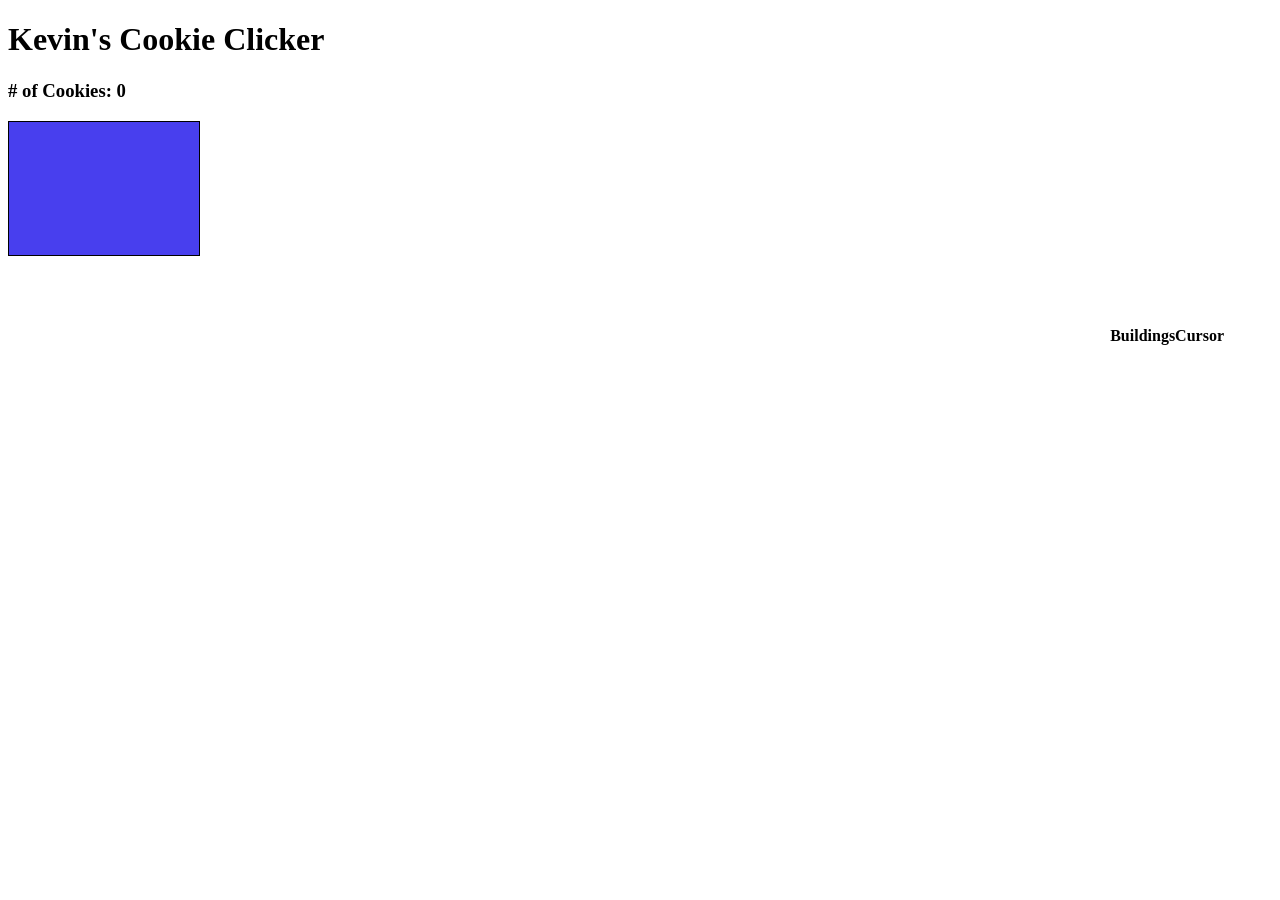
<file: index.html>
<!DOCTYPE html>
<html>

<head>
    <meta charset="utf-8">
    <title>page</title>
    <script src="script.js" defer></script>
    <link rel="styleSheet" type="text/css" href="style.css">
</head>

<body>
    <header>
        <h1>Kevin's Cookie Clicker</h1>
    </header>

    <div>
        <h3 class="alignToCookie"># of Cookies: <span id="cookieCount">0</span></h3>
        <p id="cpc"></p>
        <button id="cookie"></button>
    </div>

    <div style="display: flex; justify-content: flex-end; padding: 3rem; align-items: center;">
        <h4>Buildings</h4>
        <p><strong>Cursor</strong></p>
        <p><strong></strong></p>
    </div>
</body>

</html>
</file>
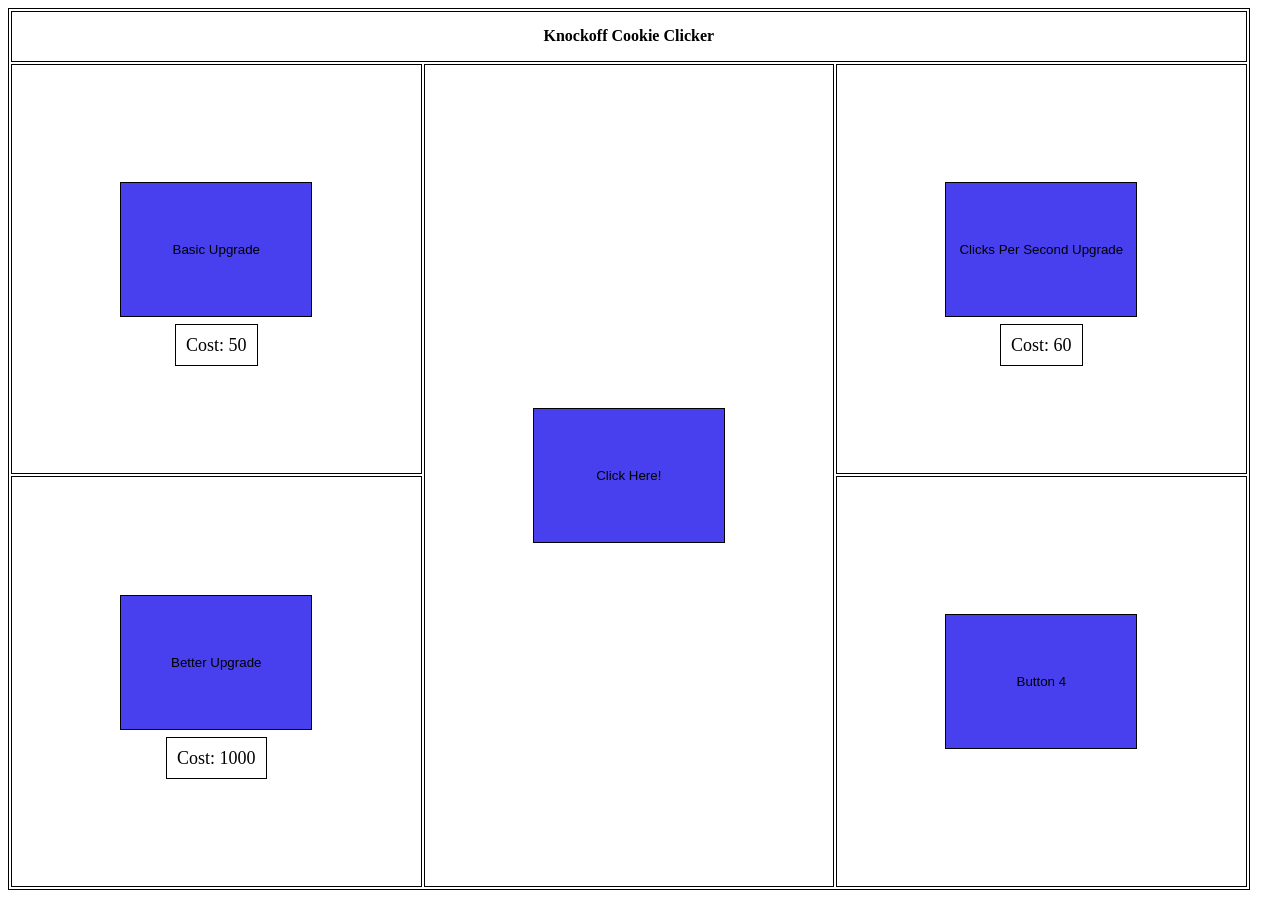
<file: page.html>
<!DOCTYPE html>
<html>

<head>
    <meta charset="utf-8">
    <title>page</title>
    <script src="script.js"></script>
    <link rel="styleSheet" type="text/css" href="style.css">
</head>

<body>
    <table>
        <tr>
            <th colspan="3">
                <text>
                    Knockoff Cookie Clicker
                </text>
            </th>
        </tr>
        <tr>
            <td>
                <button id="basicUpgradeButton" onclick="basicUpgrade()">Basic Upgrade</button>
                <br>
                <br>
                <text id="basicUpgradeCost">Cost: 50</text>
            </td>
            <td rowspan="3">
                <button id="mainButton" onclick="increment()">Click Here!</button>
            </td>
            <td>
                <button id="clicksPerSecondButton" onclick="clicksPerSecondUpgrade()">Clicks Per Second Upgrade</button>
                <br>
                <br>
                <text id="clicksPerSecondCost">Cost: 60</text>
            </td>
        </tr>
        <tr>
            <td>
                <button id="betterUpgradeButton" onclick ="betterUpgrade()">Better Upgrade</button>
                <br>
                <br>
                <text id="betterUpgradeCost">Cost: 1000</text>
            </td>
            <td>
                <button>Button 4</button>
            </td>
        </tr>
    </table>
</body>

</html>
</file>
<file: style.css>
button {
    border: 1px solid black;
    background-color: rgb(72, 63, 238);
    height: 15vh;
    width: 15vw;
}

table {
    border: 1px solid black;
    height: 98vh;
    width: 97vw;
}

table,
tr,
th,
td {
    border: 1px solid black;
}

textarea {
    resize: none;
}

td {
    text-align: center;
}

button:hover {
    background-color: rgb(50, 41, 234);
}

#clicksPerSecondCost {
    font-size: 18px;
    border: 1px solid black;
    padding: 10px;
}

#basicUpgradeCost {
    font-size: 18px;
    border: 1px solid black;
    padding: 10px;
}

#betterUpgradeCost {
    font-size: 18px;
    border: 1px solid black;
    padding: 10px;
}

text {
    text-align: center;
}
</file>
